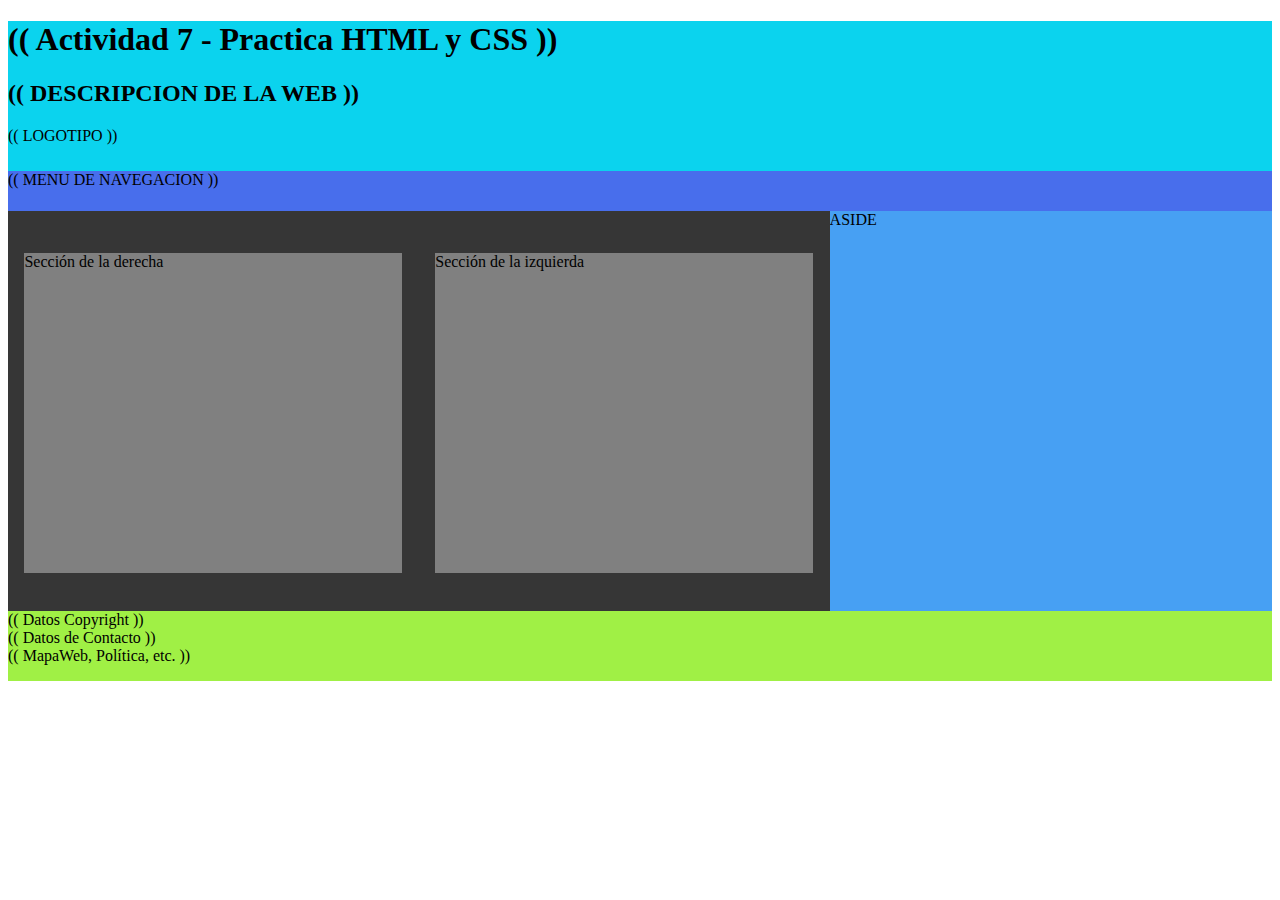
<file: gpo_5i_act7_html_css/index.html>
<!DOCTYPE html>
<html lang="es">
<head>
<meta charset="utf-8" />
<title>Titulo</title>
<link rel="stylesheet" type="text/css" href="style.css">
</head>
<body>
<div id="centrado">
<header>
<hgroup>
<h1>(( Actividad 7 - Practica HTML y CSS ))</h1>
<h2>(( DESCRIPCION DE LA WEB ))</h2>
</hgroup>
<div id="logotipo">(( LOGOTIPO ))</div>
</header>
<id ="contenido">
<nav>
(( MENU DE NAVEGACION ))
</nav>
<aside>
ASIDE
</aside>
<article>
<section id="izquierda">
Sección de la izquierda
</section>
<section id="derecha">
Sección de la derecha
</section>
</article>
</div>
<footer>
<section id="copyright">(( Datos Copyright ))</section>
<section id="contacto">(( Datos de Contacto ))</section>
<section id="enlaces">(( MapaWeb, Política, etc. ))</section>
</footer>
</div>
</body>
</html>
</file>
<file: gpo_5i_act7_html_css/style.css>
header{
    width: 100%;
    height: 150px;
    border-spacing: 5px;
    background-color: rgb(11, 211, 238); 
    font-family: bold;
}

nav{
    width: 100%;
    height: 40px;
    background-color: rgb(72, 110, 236);
}

aside{
    width: 35%;
    height: 400px;
    float: right;
    display: block;
    background-color: rgb(71, 160, 243);
}

article{
    width: 65%;
    height: 400px;
    float: left;
    display: block;
    background-color: rgb(54, 54, 54);
}

section#izquierda{
    position: relative;
    display: block;
    float: right;
    width: 46%;
    height: 320px;
    background-color: gray;
    margin-right: 2%;
    margin-left: 2%;
    margin-top: 5%;
}

section#derecha{
    position: relative;
    display: block;
    float: left;
    width: 46%;
    height: 320px;
    background-color: gray;
    margin-left: 2%;
    margin-left: 2%;
    margin-top: 5%;
}

footer{
    width: 100%;
    height: 70px;
    float: left;
    display: block;
    background-color: rgb(160, 240, 69);
}
</file>
